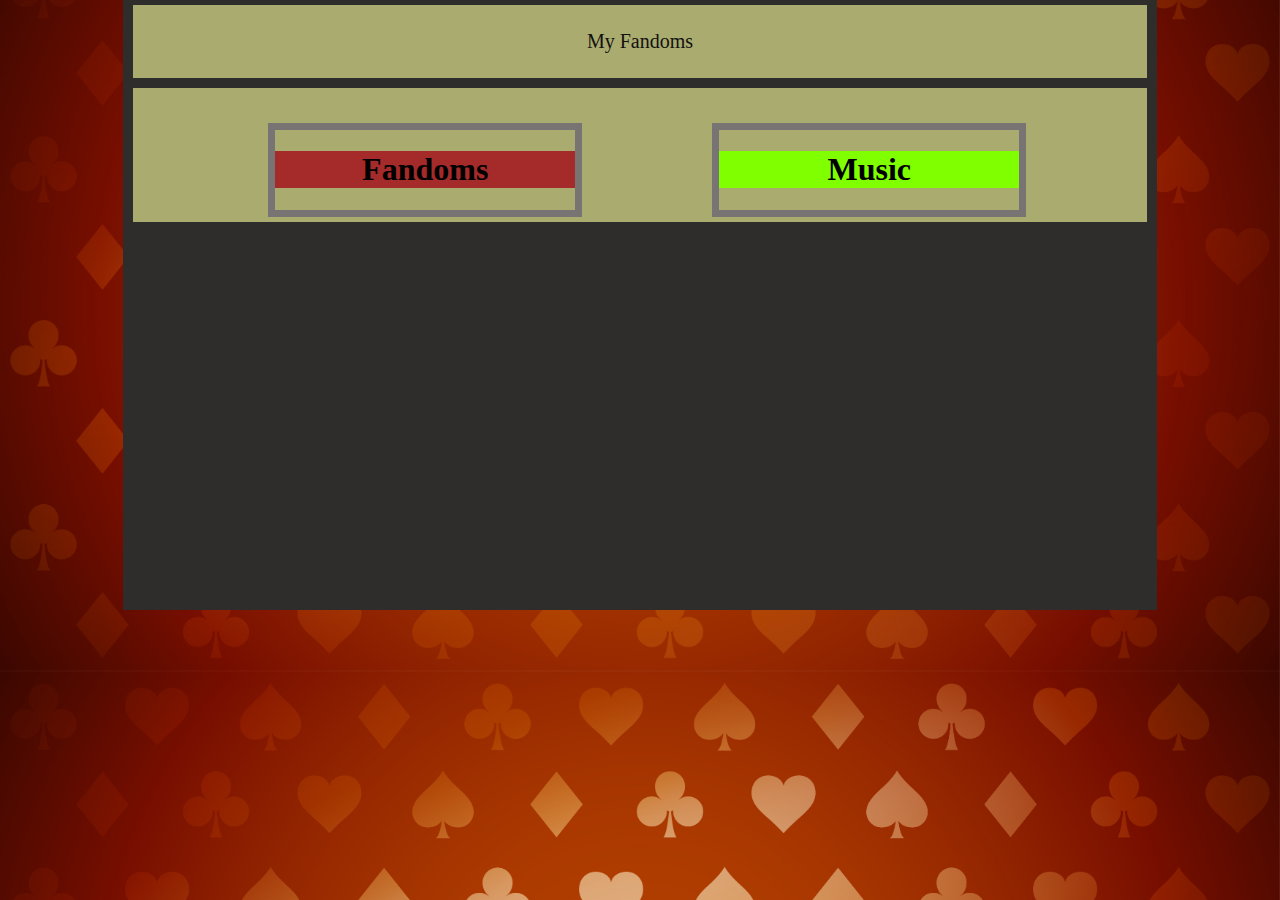
<file: index.html>
<!DOCTYPE html>
<html lang="en">
<head>
    <meta charset="UTF-8">
    <meta name="viewport" content="width=device-width, initial-scale=1.0">
    <title>Home</title>
    <link rel="stylesheet" href="style.css">
</head>
<style>
    /* .content {
        margin-left: auto;
        margin-right: auto;
        width: 80%;
        height: 600px;
        text-align: center;
 	    background: rgb(46, 45, 43); 
 	    padding: 5px;
    }
    .backdo{
        background-image: url(backg.jpg);
        background-position: center;
        background-size: cover;
    }
    .mains {
    margin-left: auto;
    margin-right: auto;
    width: 98%;
	opacity: 0.6;
 	background: rgb(253, 255, 155); 
 	padding: 5px;
    } */
    /* .mains2 {
    margin-top: 10px;
    margin-left: auto;
    margin-right: auto;
    width: 98%;
    height: auto;
 	background: rgb(170, 171, 110);
 	padding: 5px; 
    }
    .cardcontend {
        display: flex;
    }
    .generalcont{
        margin-left: 130px;
        margin-top: 30px; 
        border: 7px solid rgb(120, 116, 116);
        width: 300px;
        text-decoration: none;
    }
    .p1w{
        font-size: 20px;
    } */
    @media (min-width: 680px) {  
        .content {
        margin-left: auto;
        margin-right: auto;
        width: 80%;
        height: 600px;
        text-align: center;
 	    background: rgb(46, 45, 43); /* Цвет фона */
 	    padding: 5px; /* Поля вокруг текста */
    }
    .backdo{
        background-image: url(backg.jpg);
        background-position: center;
        background-size: cover;
    }
    .mains {
    margin-left: auto;
    margin-right: auto;
    width: 98%;
	opacity: 0.6;
 	background: rgb(253, 255, 155); /* Цвет фона */
 	padding: 5px; /* Поля вокруг текста */
    }
    .mains2 {
    margin-top: 10px;
    margin-left: auto;
    margin-right: auto;
    width: 98%;
    height: auto;
 	background: rgb(170, 171, 110); /* Цвет фона */
 	padding: 5px; /* Поля вокруг текста */
    }
    .cardcontend {
        display: flex;
    }
    .generalcont{
        margin-left: 130px;
        margin-top: 30px; 
        border: 7px solid rgb(120, 116, 116);
        width: 300px;
        text-decoration: none;
    }
    .p1w{
        font-size: 20px;
    }   
    .linker {
        display: none;
    }
    body{
size: 100%;
    margin: 0;
}
a{
    text-decoration: none;
    color: black;
}

    }
    @media (max-width:679px) {
        .linker{
            z-index: 1;
            background-color: rgb(255, 255, 255);
            width: 393px;
            height: 100vh;
            min-height: auto;
            position: relative;

        }
        .backdo{
            z-index: 0;
            height: 100vh;
        }
        .content{
            z-index: 0;
            display: none;
        }
        .linkh{
            z-index: 2;
            margin-left: auto;
            margin-right: auto;            
            text-align: center;
        }
    }


</style>
<body class="backdo">  
    <div class="linker"><div class="linkh"><h1>не то устройство для просмотра</h1>
    <button><a href="https://littledaizymob.github.io/">перейти на мобильную версию</a></button></div></div>
    <div class="content">
        <div class="mains">
            <p class="p1w">My Fandoms</p>
        </div>
        <div class="mains2">
            <div class="cardcontend">
                <div class="generalcont">
                    <a href="Fandoms.html">
                        <h1 style="background-color: brown;">Fandoms</h1>
                    </a>
                </div>
                <div class="generalcont">
                    <a href="Music.html">
                        <h1 style="background-color: chartreuse;">Music</h1>
                    </a>
                </div>
            </div>
        </div>
    </div>
</div>
</body>
</html>
</file>
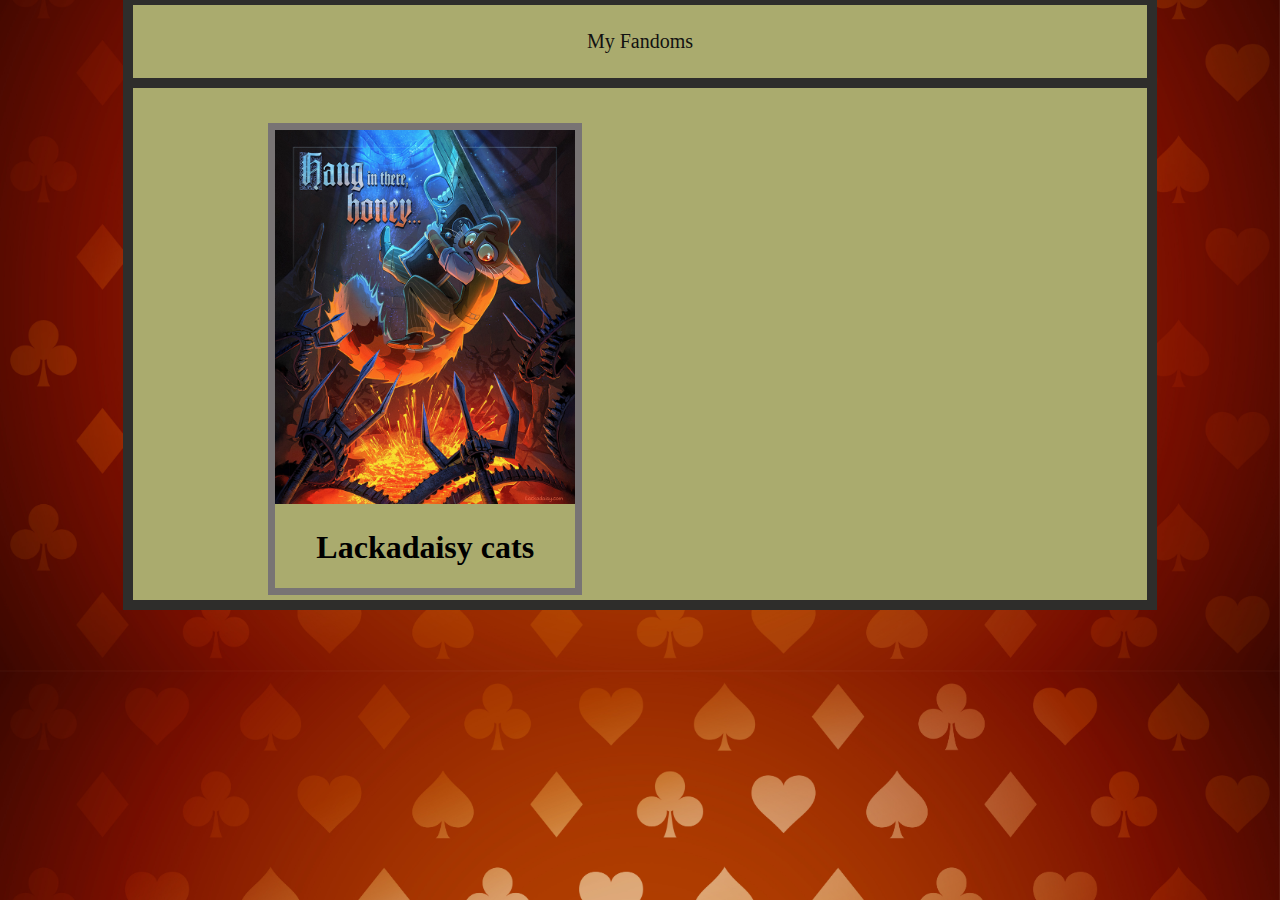
<file: Fandoms.html>
<!DOCTYPE html>
<html lang="en">
<head>
    <meta charset="UTF-8">
    <meta name="viewport" content="width=device-width, initial-scale=1.0">
    <title>Home</title>
    <link rel="stylesheet" href="style.css">
</head>
<style>
    .content {
        margin-left: auto;
        margin-right: auto;
        width: 80%;
        height: 600px;
        text-align: center;
 	    background: rgb(46, 45, 43); /* Цвет фона */
 	    padding: 5px; /* Поля вокруг текста */
    }
    .backdo{
        background-image: url(backg.jpg);
        background-position: center;
        background-size: cover;
    }
    .mains {
    margin-left: auto;
    margin-right: auto;
    width: 98%;
	opacity: 0.6;
 	background: rgb(253, 255, 155); /* Цвет фона */
 	padding: 5px; /* Поля вокруг текста */
    }
    .mains2 {
    margin-top: 10px;
    margin-left: auto;
    margin-right: auto;
    width: 98%;
    height: auto;
 	background: rgb(170, 171, 110); /* Цвет фона */
 	padding: 5px; /* Поля вокруг текста */
    }
    .cardcontend {
        display: flex;
    }
    .generalcont{
        margin-left: 130px;
        margin-top: 30px; 
        border: 7px solid rgb(120, 116, 116);
        width: 300px;
        text-decoration: none;
    }
    .p1w{
        font-size: 20px;
    }
</style>
<body class="backdo">
    <div class="content">
        <div class="mains">
            <p class="p1w">My Fandoms</p>
        </div>
        <div class="mains2">
            <div class="cardcontend">
                <div class="generalcont">
                    <a href="Lackadaisyfd.html">
                        <img src="CFAMc.jpg" alt="" width="300px">
                        <h1>Lackadaisy cats</h1>
                    </a>
                </div>
            </div>
        </div>
    </div>
</body>
</html>
</file>
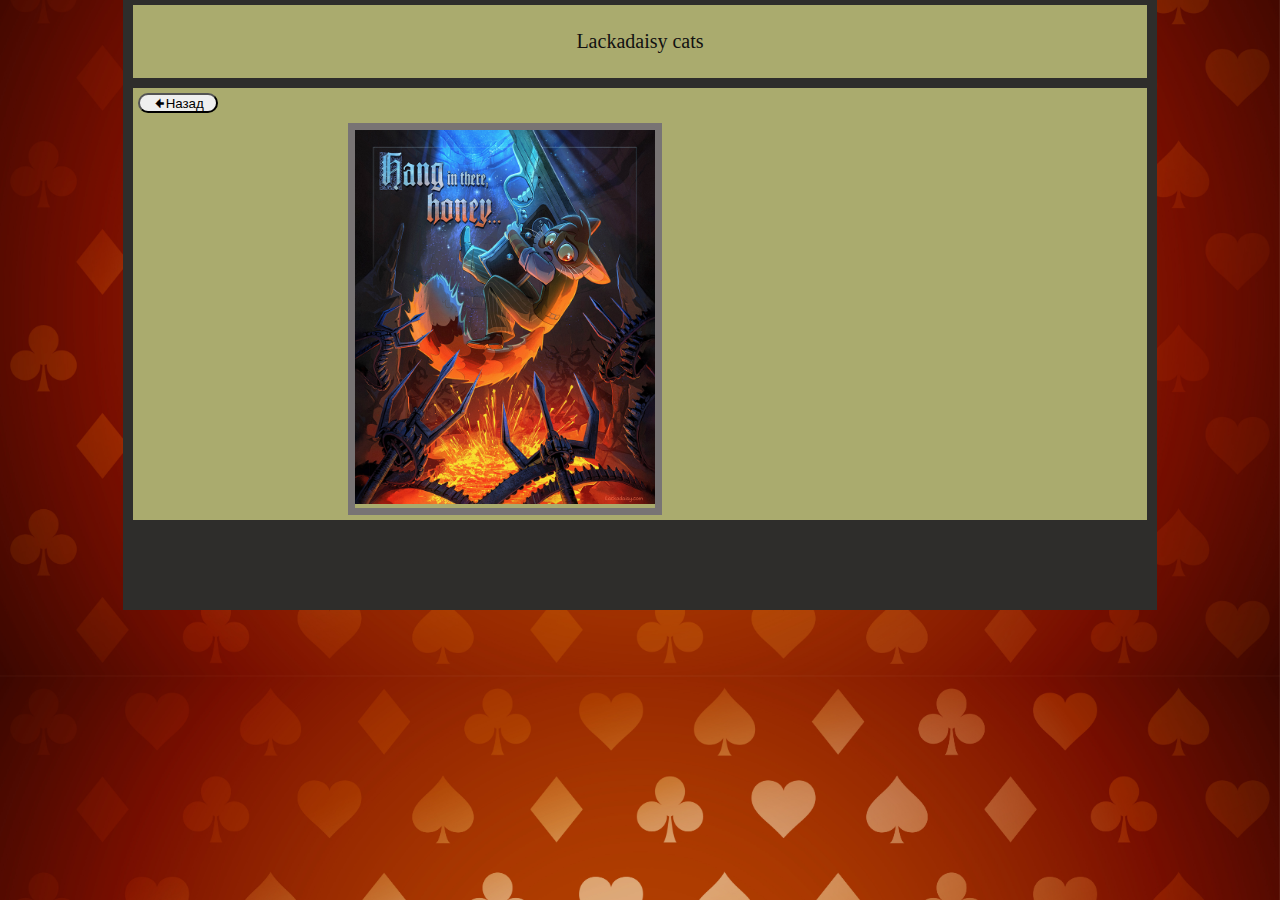
<file: Lackadaisyfd.html>
<!DOCTYPE html>
<html lang="en">
<head>
    <meta charset="UTF-8">
    <meta name="viewport" content="width=device-width, initial-scale=1.0">
    <title>Lackadaisy</title>
    <link rel="stylesheet" href="style.css">
</head>
<style>
    .content {
        margin-left: auto;
        margin-right: auto;
        width: 80%;
        height: 600px;
        text-align: center;
 	    background: rgb(46, 45, 43); /* Цвет фона */
 	    padding: 5px; /* Поля вокруг текста */
    }
    .backdo{
        background-image: url(backg.jpg);
        background-position: center;
        background-size: cover;
    }
    .mains {
    margin-left: auto;
    margin-right: auto;
    width: 98%;
	opacity: 0.6;
 	background: rgb(253, 255, 155); /* Цвет фона */
 	padding: 5px; /* Поля вокруг текста */
    }
    .mains2 {
    margin-top: 10px;
    margin-left: auto;
    margin-right: auto;
    width: 98%;
    padding-bottom: 20px;
 	background: rgb(170, 171, 110); /* Цвет фона */
 	padding: 5px; /* Поля вокруг текста */
    }
    .cardcontend {
        display: flex;
    }
    .generalcont{
        margin-left: 130px;
        margin-top: 30px; 
        border: 7px solid rgb(120, 116, 116);
        width: 300px;
        text-decoration: none;
    }
    .p1w{
        font-size: 20px;
    }
    .back {
        width: 80px;
        height: 20px;
        border-radius: 20px;
    }
    .widget {
        margin-left: auto;
        margin-right: auto;
        width: 80%;
        text-align: center;
 	    padding: 5px; /* Поля вокруг текста */
    }
</style>
<body class="backdo">
    <div class="content">
        <div class="mains">
            <p class="p1w">Lackadaisy cats</p>
        </div>
        <div class="mains2"> 

            <div class="cardcontend">
                <div>
                    <input class="back" type="button" onclick="history.back();" value="🠜Назад">
                </div>
                <div class="generalcont">
                    <a href="Lackadaisyfd.html">
                        <img src="CFAMc.jpg" alt="" width="300px">
                    </a>
                </div>
            </div>
        </div>
    </div>
    <div class="widget">
<script  async src="https://telegram.org/js/telegram-widget.js?22" data-telegram-discussion="Better_I_Wish/11" data-comments-limit="5" data-color="343638" data-dark="1" data-dark-color="FFFFFF"></script>
    </div>
    </body>
</html>
</file>
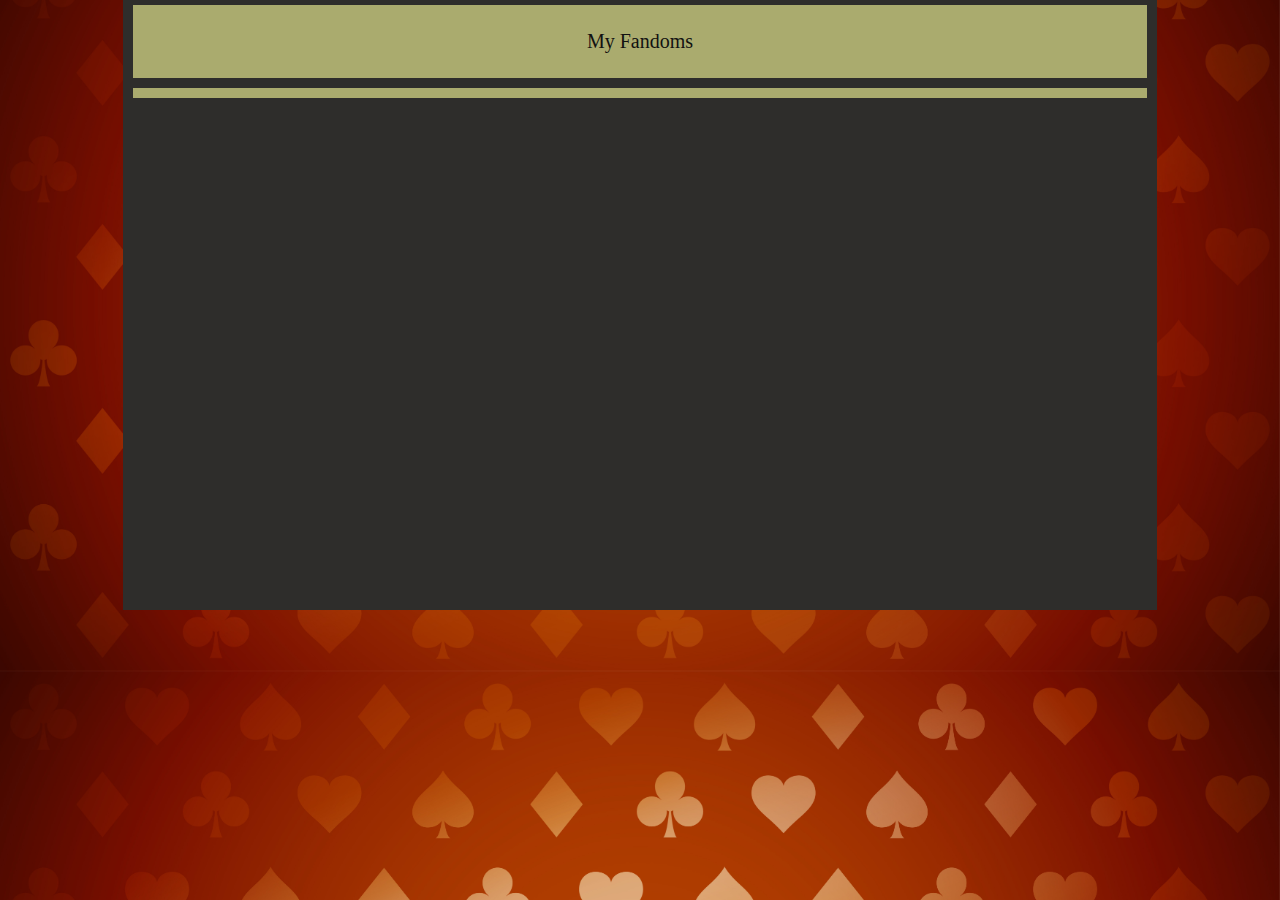
<file: Music.html>
<!DOCTYPE html>
<html lang="en">
<head>
    <meta charset="UTF-8">
    <meta name="viewport" content="width=device-width, initial-scale=1.0">
    <title>Home</title>
    <link rel="stylesheet" href="style.css">
</head>
<style>
    .content {
        margin-left: auto;
        margin-right: auto;
        width: 80%;
        height: 600px;
        text-align: center;
 	    background: rgb(46, 45, 43); /* Цвет фона */
 	    padding: 5px; /* Поля вокруг текста */
    }
    .backdo{
        background-image: url(backg.jpg);
        background-position: center;
        background-size: cover;
    }
    .mains {
    margin-left: auto;
    margin-right: auto;
    width: 98%;
	opacity: 0.6;
 	background: rgb(253, 255, 155); /* Цвет фона */
 	padding: 5px; /* Поля вокруг текста */
    }
    .mains2 {
    margin-top: 10px;
    margin-left: auto;
    margin-right: auto;
    width: 98%;
    height: auto;
 	background: rgb(170, 171, 110); /* Цвет фона */
 	padding: 5px; /* Поля вокруг текста */
    }
    .cardcontend {
        display: flex;
    }
    .generalcont{
        margin-left: 130px;
        margin-top: 30px; 
        border: 7px solid rgb(120, 116, 116);
        width: 300px;
        text-decoration: none;
    }
    .p1w{
        font-size: 20px;
    }</style>
<body class="backdo">
    <div class="content">
        <div class="mains">
            <p class="p1w">My Fandoms</p>
        </div>
        <div class="mains2">
            <script src="https://static.elfsight.com/platform/platform.js" data-use-service-core defer></script>
            <div class="elfsight-app-f3c1a16a-2eca-40f2-8a65-dd16c498cd1b" data-elfsight-app-lazy></div>
        </div>
    </div>
</body>
</html>
</file>
<file: style.css>
html, body{
size: 100%;
    margin: 0;
}
a{
    text-decoration: none;
    color: black;
}
</file>
